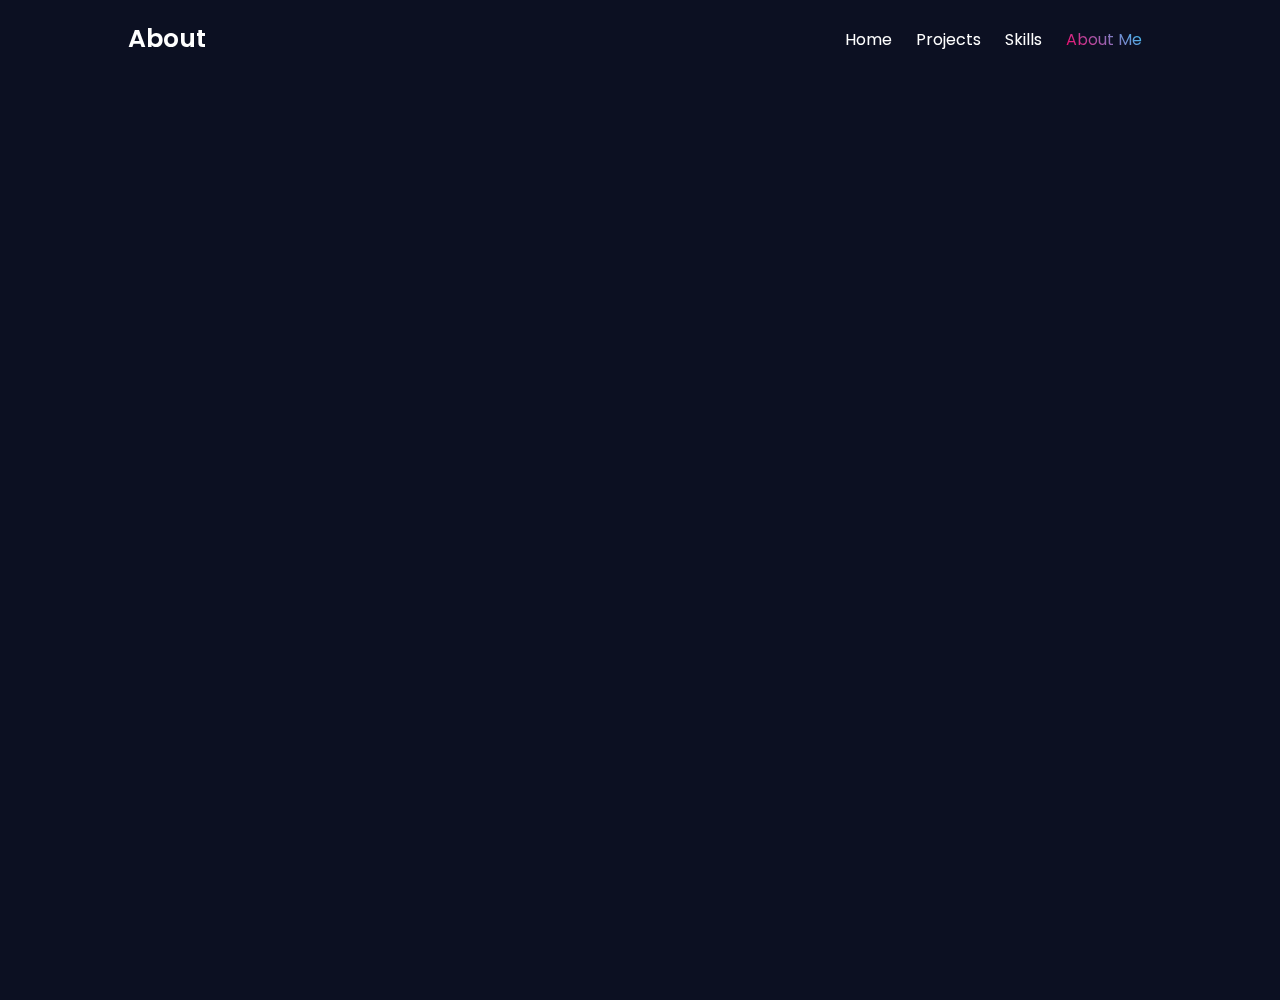
<file: about/about.html>
<!DOCTYPE html>
<html>
<head>
    <meta charset="UTF-8">
    <meta http-equiv="X-UA-Compatible" content="IE=edge">
    <meta name="viewport" content="width=device-width, initial-scale=1.0">
    <title>DiscoverProgramming - About Me</title>
    <link rel="stylesheet" href="about_style.css">
</head>
<body>
    <header class="header">
        <a href="#" class="logo">About</a>
        <nav class="navbar">
            <a href="../index.html" class="nav-item">Home</a>
            <a href="../projects/projects.html" class="nav-item">Projects</a>
            <a href="../skills/skills.html" class="nav-item">Skills</a>
            <a href="../about/about.html" class="nav-item active">About Me</a>
        </nav>
    </header>
    <main class="container">
        <section class="about-section">
            <div class="inner-container">
                <h1>About Me</h1>
                <p class="text">
                    Hello, I'm DiscoverProgramming. I'm a passionate developer with expertise in Java, Python, HTML, and CSS.
                </p>
                <div class="skills">
                    <span>Java</span>
                    <span>Python</span>
                    <span>HTML</span>
                    <span>CSS</span>
                </div>
            </div>
        </section>
    </main>
</body>
</html>
</file>
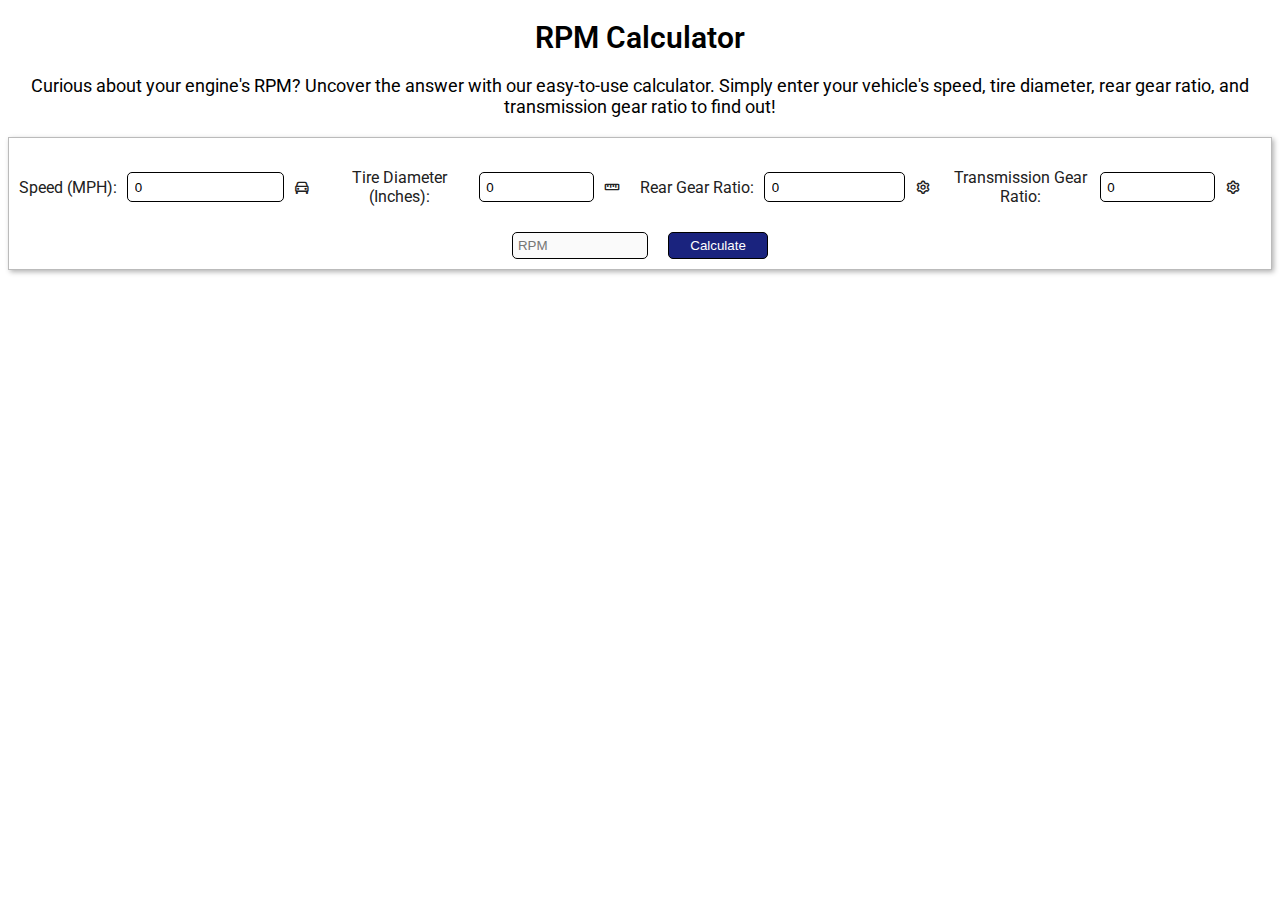
<file: calc/calc.html>
<!DOCTYPE html>
<html lang="en">
<head>
    <title>RPM Calculator</title>
    <meta name="viewport" content="width=device-width, initial-scale=1">
    <meta charset="UTF-8">
    <link rel="stylesheet" type="text/css" href="calc_style.css">
    <link href='https://unpkg.com/boxicons@2.1.4/css/boxicons.min.css' rel='stylesheet'>
    <link href="https://fonts.googleapis.com/css2?family=Roboto:wght@400;700&display=swap" rel="stylesheet">
</head>
<body>
    <div>
        <h1 id="RPM_CALC_TITLE">RPM Calculator</h1>
        <h1 id="RPM_CALC_DESC">Curious about your engine's RPM? Uncover the answer with our easy-to-use calculator. Simply enter your vehicle's speed, tire diameter, rear gear ratio, and transmission gear ratio to find out!</h1>
        <div id="maindiv">
            <form>
                <div class="input-group">
                    <label for="speed">Speed (MPH):</label>
                    <input type="number" id="speed" name="speed"value="0">
                    <i class='bx bx-car'></i>
                </div>
                <div class="input-group">
                    <label for="tire_diameter">Tire Diameter (Inches):</label>
                    <input type="number" id="tire_diameter" name="tire_diameter"value="0">
                    <i class='bx bx-ruler'></i>
                </div>
                <div class="input-group">
                    <label for="gear_ratio">Rear Gear Ratio:</label>
                    <input type="number" id="gear_ratio" name="gear_ratio"value="0">
                    <i class='bx bx-cog' ></i>
                </div>
                <div class="input-group">
                    <label for="transmission_gear_ratio">Transmission Gear Ratio:</label>
                    <input type="number" id="transmission_gear_ratio" name="transmission_gear_ratio" value="0">
                    <i class='bx bx-cog' ></i>
                </div>
            </form>

            <div class="centered-content">
                <input type="text" id="rpm_input" placeholder="RPM" disabled>
                <input id="submit" type="submit" value="Calculate" onclick="CalcRPM();">
            </div>
        </div>
    </div>
    <script src="calc_app.js"></script>
</body>
</html>
</file>
<file: about/about_style.css>
@import url('https://fonts.googleapis.com/css2?family=Poppins:wght@300;400;500;600;700;800;900&display=swap');

* {
    margin: 0;
    padding: 0;
    box-sizing: border-box;
    font-family: 'Poppins', sans-serif;
}

body {
    background: #0c1022;
    color: #fff;
}

.header {
    position: fixed;
    top: 0;
    left: 0; 
    width: 100%;
    padding: 20px 10%;
    background: transparent;
    display: flex;
    justify-content: space-between;
    align-items: center;
    z-index: 1000;
}

.logo {
    font-size: 25px;
    color: #fff;
    text-decoration: none;
    font-weight: 600;
}

.navbar a {
    color: #ffffff;
    text-decoration: none;
    margin: 0 10px;
}

.navbar a.active,
.navbar a:hover {
    background: linear-gradient(45deg, #f06, #3cf);
    -webkit-text-fill-color: transparent;
    -webkit-background-clip: text;
}

.container {
    width: 100%;
    display: flex;
    justify-content: center;
    align-items: center;
    height: 100vh;
    margin-top: 100px; /* To prevent the header from overlapping the content */
}

.about-section {
    background-color: #1f2235;
    padding: 30px;
    border-radius: 10px;
    box-shadow: 0px 0px 10px 0px #000;
    width: 50%;
}

.inner-container {
    width: 100%;
    padding: 40px;
    background-color: #282a3c;
    box-shadow: 1px 1px 2px 0px #6C63FF;
    border-radius: 10px;
}

.text {
    font-size: 1.1em;
    color: #ddd;
    line-height: 1.5em;
    margin-top: 20px;
}

.skills {
    display: flex;
    justify-content: space-between;
    margin-top: 20px;
}

.skills span {
    color: #282a3c;
    background-color: #6C63FF;
    padding: 5px 10px;
    border-radius: 5px;
}

.about-section {
    background-color: #1f2235;
    padding: 30px;
    border-radius: 10px;
    box-shadow: 0px 0px 10px 0px #000;
    width: 50%;
    transform: scale(0);
    animation: popIn 0.5s forwards;
}

.navbar a:nth-child(1) {
    --i: 1;
}

.navbar a:nth-child(2) {
    --i: 2;
}

.navbar a:nth-child(3) {
    --i: 3;
}

.navbar a:nth-child(4) {
    --i: 4;
}

@keyframes popIn {
    to {
        transform: scale(1);
    }
}
</file>
<file: calc/calc_style.css>
body {
    font-family: 'Roboto', sans-serif;
    color: #212121;
    background-color: #ffffff;
}

#RPM_CALC_TITLE {
    font-size: 30px;
    font-weight: 600;
    color: #000000;
    text-align: center;
    margin-bottom: 20px;
}

#RPM_CALC_DESC {
    font-size: 16px;
    font-weight: 400;
    color: #000000;
    text-align: center;
    margin-bottom: 20px;
}

form {
    margin-top: 20px;
    text-align: center;
    display: flex;
    flex-direction: row;
    justify-content: center;
    align-items: center;
}

form label {
    display: inline-block;
    margin-right: 10px;
}

form input[type="number"] {
    width: 100px;
    padding: 0.5em;
    margin-right: 10px;
    border: 1px solid #000000;
    border-radius: 5px;
}

#submit {
    padding: 5px 10px;
    background-color: #1a237e;
    color: #ffffff;
    border: none;
    cursor: pointer;
    border: 1px solid #000000;
    border-radius: 5px;
    margin-left: 20px;
    width: 100px;
}

#rpm_input {
    width: 100px;
    padding: 5px;
    margin-right: 10px;
    border: 1px solid #000000;
    border-radius: 5px;
}

.centered-content {
    display: flex;
    justify-content: center;
    align-items: center;
    flex-direction: row;
}

#maindiv {
    border: 1px solid #bbbbbb;
    padding: 10px;
    box-shadow: 2px 2px 5px rgba(0, 0, 0, 0.3); /* Add drop shadow effect */
}

.input-group {
    position: relative;
    display: flex;
    align-items: center;
    margin-bottom: 1em;
}

.input-group input {
    flex-grow: 1;
}

.input-group i {
    margin-right: 20px;
}

@media only screen and (max-width: 600px) {
    #RPM_CALC_TITLE {
        font-size: 24px;
    }

    #RPM_CALC_DESC {
        font-size: 14px;
    }

    form {
        flex-direction: column;
        align-items: center;
    }

    form label, i,
    form input[type="number"],
    #rpm_input {
        margin-bottom: 10px;
    }

    #submit {
        padding: 5px 10px;
        background-color: #1a237e;
        color: #ffffff;
        border: none;
        cursor: pointer;
        border: 1px solid #000000;
        border-radius: 5px;
        margin-left: 0px;
        /* margin-left: 20px; */
        width: 100%;
    }

    #rpm_input {
        margin-left: 0px;
        margin-right: 0px;
        flex-direction: row;
        align-items: center;
        justify-content: center;
        width: 97%;
    }

    .input-group {
        flex-direction: row;
        align-items: center;
        justify-content: center;
        width: 100%;
    }

    .centered-content {
        flex-direction: column;
    }
}


/* Medium devices (tablets, 601px and up) */
@media only screen and (min-width: 601px) {
    #RPM_CALC_TITLE {
        font-size: 24px;
    }

    #RPM_CALC_DESC {
        font-size: 14px;
    }

    form {
        flex-direction: column;
        align-items: center;
    }

    form label, i,
    form input[type="number"],
    #rpm_input {
        margin-bottom: 10px;
    }

    #submit {
        padding: 5px 10px;
        background-color: #1a237e;
        color: #ffffff;
        border: none;
        cursor: pointer;
        border: 1px solid #000000;
        border-radius: 5px;
        margin-left: 0px;
    }

    #rpm_input {
        margin-left: 0px;
        margin-right: 0px;
        margin-bottom: 10px;
        flex-direction: row;
        align-items: center;
        justify-content: center;
        width: 9.4%;
    }

    .input-group {
        flex-direction: row;
        align-items: center;
        justify-content: center;
        width: 100%;
    }

    .centered-content {
        flex-direction: column;
    }
}

/* Large devices (desktops, 1025px and up) */
@media only screen and (min-width: 1025px) {
    #RPM_CALC_TITLE {
        font-size: 30px;
    }

    #RPM_CALC_DESC {
        font-size: 18px;
    }

    form {
        flex-direction: row;
        align-items: center;
    }

    form label, i,
    form input[type="number"],
    #rpm_input {
        margin-bottom: 10px;
    }

    #submit {
        padding: 5px 10px;
        background-color: #1a237e;
        color: #ffffff;
        border: none;
        cursor: pointer;
        border: 1px solid #000000;
        border-radius: 5px;
        margin-left: 20px;
    }

    #rpm_input {
        margin-left: 0px;
        margin-right: 0px;
        margin-bottom: 0px;
        flex-direction: row;
        align-items: center;
        justify-content: center;
        width: 10%;
    }

    .input-group {
        flex-direction: row;
        align-items: center;
        justify-content: center;
        width: 75%;
    }

    .centered-content {
        flex-direction: row;
    }
}
</file>
